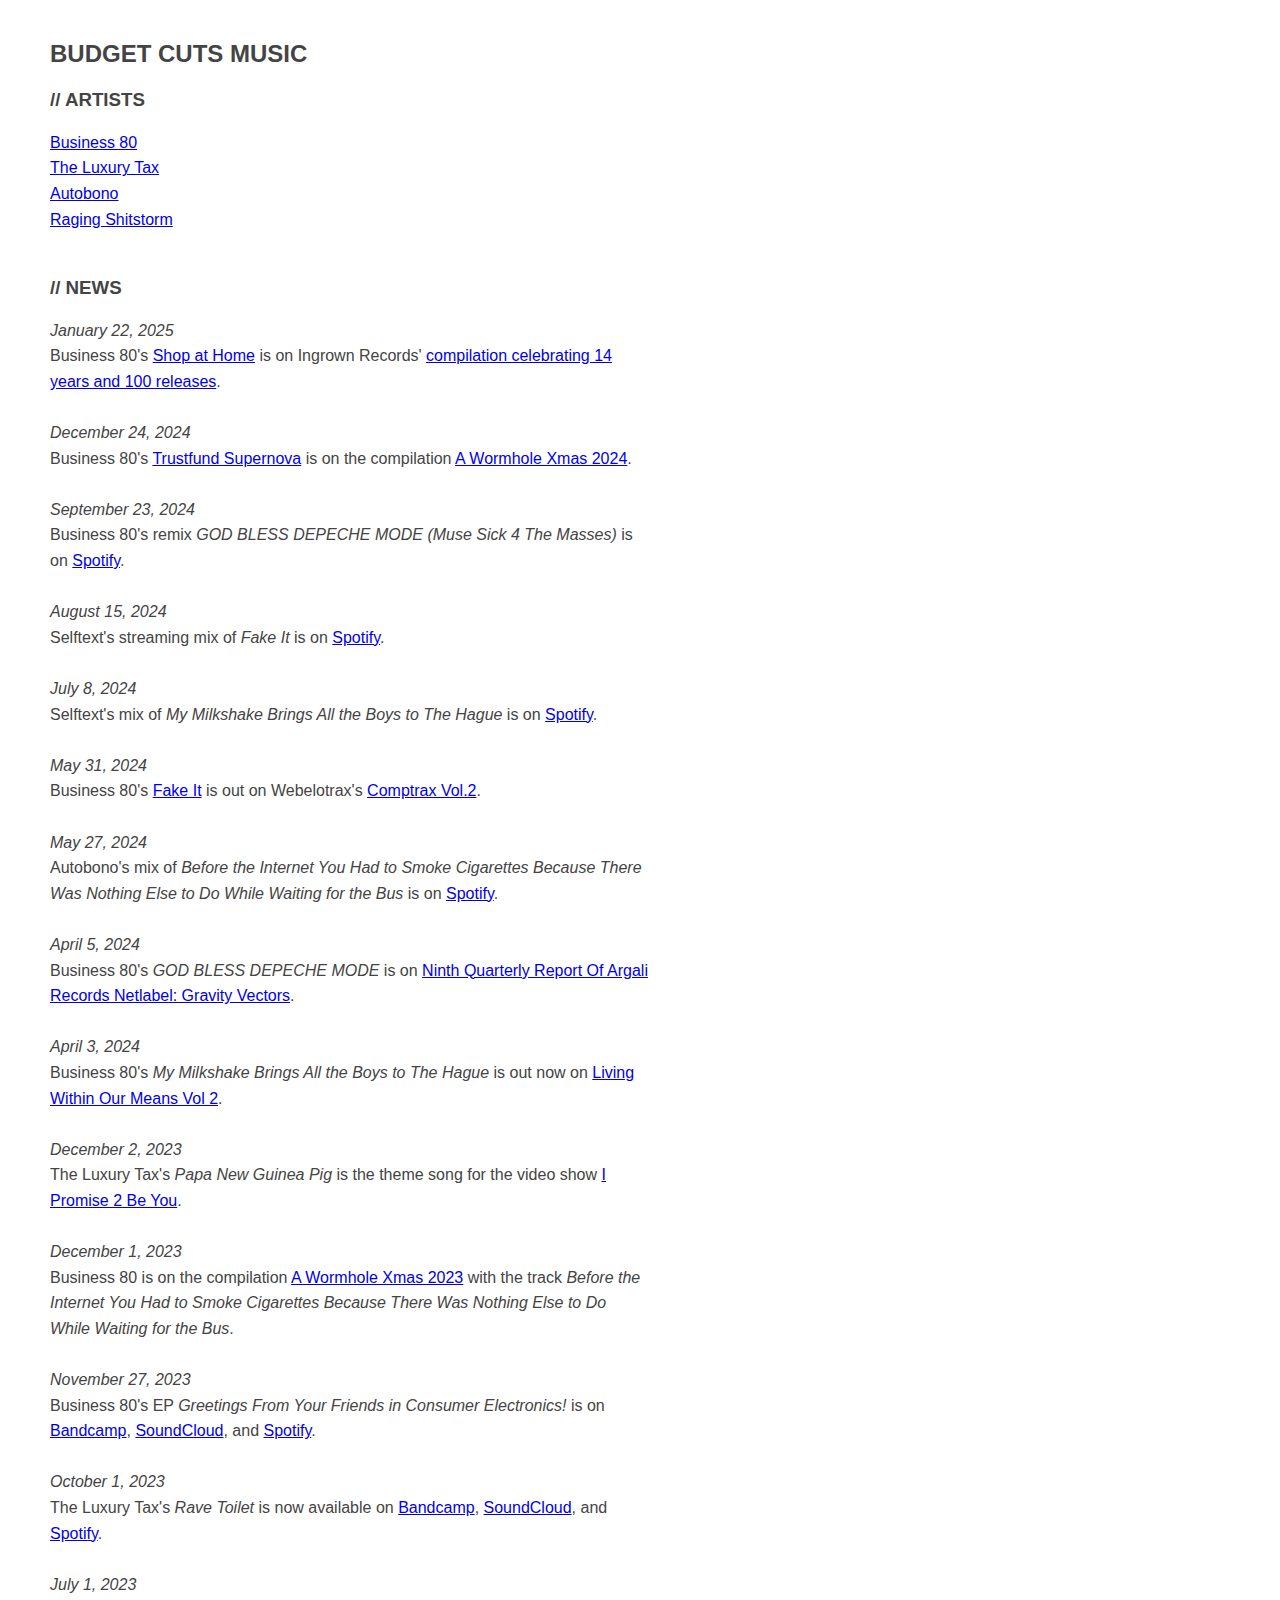
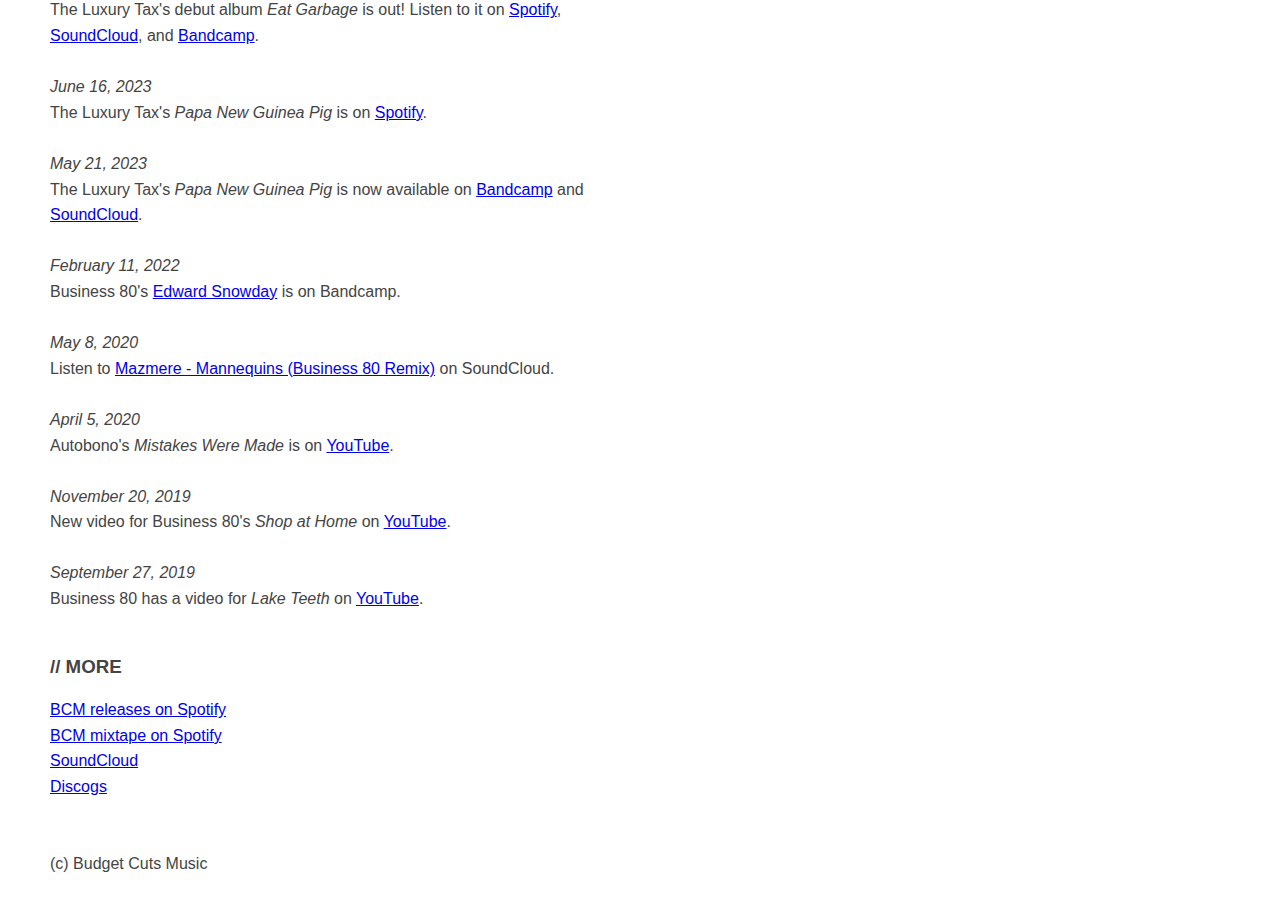
<file: index.html>
<!DOCTYPE html>
<meta charset="utf-8">
<meta name="viewport" content="width=device-width, initial-scale=1">
<title>Budget Cuts Music</title>
<link rel="stylesheet" type="text/css" href="/main.css">
<h2>BUDGET CUTS MUSIC</h2>
<h3>// ARTISTS</h3>
<a href="/business80">Business 80</a><br>
<a href="/theluxurytax">The Luxury Tax</a><br>
<a href="/autobono">Autobono</a><br>
<a href="/ragingshitstorm">Raging Shitstorm</a><br>
<br>
<h3>// NEWS</h3>
<i>January 22, 2025</i><br>
Business 80's <a href="https://ingrown.bandcamp.com/track/shop-at-home">Shop at Home</a> is on Ingrown Records' <a href="https://ingrown.bandcamp.com/album/14-years-100-releases-compilation">compilation celebrating 14 years and 100 releases</a>.<br>
<br>
<i>December 24, 2024</i><br>
Business 80's <a href="https://wormholeworld.bandcamp.com/track/trustfund-supernova">Trustfund Supernova</a> is on the compilation <a href="https://wormholeworld.bandcamp.com/album/a-wormhole-xmas-2024-2">A Wormhole Xmas 2024</a>.<br>
<br>
<i>September 23, 2024</i><br>
Business 80's remix <i>GOD BLESS DEPECHE MODE (Muse Sick 4 The Masses)</i> is on <a href="https://open.spotify.com/album/7Fm9OheVgWkA5U4i6CqaiT">Spotify</a>.<br>
<br>
<i>August 15, 2024</i><br>
Selftext's streaming mix of <i>Fake It</i> is on <a href="https://open.spotify.com/album/2CPIziu0xzlhS1e3qEgaJm">Spotify</a>.<br>
<br>
<i>July 8, 2024</i><br>
Selftext's mix of <i>My Milkshake Brings All the Boys to The Hague</i> is on <a href="https://open.spotify.com/album/6xw6vx1A415skmhHERLVJY">Spotify</a>.<br>
<br>
<i>May 31, 2024</i><br>
Business 80's <a href="https://webelotrax.bandcamp.com/track/fake-it">Fake It</a> is out on Webelotrax's <a href="https://webelotrax.bandcamp.com/album/comptrax-vol-2">Comptrax Vol.2</a>.<br>
<br>
<i>May 27, 2024</i><br>
Autobono's mix of <i>Before the Internet You Had to Smoke Cigarettes Because There Was Nothing Else to Do While Waiting for the Bus</i> is on <a href="https://open.spotify.com/album/49PPxY9gnVxCyCOZCHS3dY?si=xfwcrEtJShe0EH_z8eRSqw">Spotify</a>.<br>
<br>
<i>April 5, 2024</i><br>
Business 80's <i>GOD BLESS DEPECHE MODE</i> is on <a href="https://argalirecordsnetlabel.bandcamp.com/track/god-bless-depeche-mode">Ninth Quarterly Report Of Argali Records Netlabel: Gravity Vectors</a>.<br>
<br>
<i>April 3, 2024</i><br>
Business 80's <i>My Milkshake Brings All the Boys to The Hague</i> is out now on <a href="https://meansmag.bandcamp.com/track/business-80-my-milkshake-brings-all-the-boys-to-the-hague">Living Within Our Means Vol 2</a>.<br>
<br>
<i>December 2, 2023</i><br>
The Luxury Tax's <i>Papa New Guinea Pig</i> is the theme song for the video show <a href="https://ipromise2beyou.com">I Promise 2 Be You</a>.<br>
<br>
<i>December 1, 2023</i><br>
Business 80 is on the compilation <a href="https://wormholeworld.bandcamp.com/track/before-the-internet-you-had-to-smoke-cigarettes-because-there-was-nothing-else-to-do-while-waiting-for-the-bus">A Wormhole Xmas 2023</a> with the track <i>Before the Internet You Had to Smoke Cigarettes Because There Was Nothing Else to Do While Waiting for the Bus</i>.<br>
<br>
<i>November 27, 2023</i><br>
Business 80's EP <i>Greetings From Your Friends in Consumer Electronics!</i> is on <a href="https://business80.bandcamp.com/album/greetings-from-your-friends-in-consumer-electronics">Bandcamp</a>, <a href="https://soundcloud.com/business80/sets/greetings-from-your-friends-in-consumer-electronics">SoundCloud</a>, and <a href="https://open.spotify.com/album/5zg2L4mCpxEO1bXY6lqSVe?si=mjaoI3JfQgiOh69EItonsw">Spotify</a>.<br>
<br>
<i>October 1, 2023</i><br>
The Luxury Tax's <i>Rave Toilet</i> is now available on <a href="https://theluxurytax.bandcamp.com/track/rave-toilet">Bandcamp</a>, <a href="https://soundcloud.com/the-luxury-tax/rave-toilet">SoundCloud</a>, and <a href="https://open.spotify.com/track/3r0O2flwXHMeVLt5531Kqj">Spotify</a>.<br>
<br>
<i>July 1, 2023</i><br>
The Luxury Tax's debut album <i>Eat Garbage</i> is out! Listen to it on <a href="https://open.spotify.com/album/78XICYeDVxylGwg5J4kviB?si=14zQHub-Tn-kHlytRiALgQ">Spotify</a>, <a href="https://soundcloud.com/the-luxury-tax/sets/eat-garbage">SoundCloud</a>, and <a href="https://theluxurytax.bandcamp.com/album/eat-garbage">Bandcamp</a>.<br>
<br>
<i>June 16, 2023</i><br>
The Luxury Tax's <i>Papa New Guinea Pig</i> is on <a href="https://open.spotify.com/track/1rVq0N8amYFGlU6O8LFgmV?si=069ba6c2233e4c56">Spotify</a>.<br>
<br>
<i>May 21, 2023</i><br>
The Luxury Tax's <i>Papa New Guinea Pig</i> is now available on <a href="https://theluxurytax.bandcamp.com/track/papa-new-guinea-pig">Bandcamp</a> and <a href="https://soundcloud.com/the-luxury-tax/papa-new-guinea-pig">SoundCloud</a>.<br>
<br>
<i>February 11, 2022</i><br>
Business 80's <a href="https://business80.bandcamp.com/track/edward-snowday">Edward Snowday</a> is on Bandcamp.<br>
<br>
<i>May 8, 2020</i><br>
Listen to <a href="https://soundcloud.com/user-190247580/mannequins-business-80-remix">Mazmere - Mannequins (Business 80 Remix)</a> on SoundCloud.<br>
<br>
<i>April 5, 2020</i><br>
Autobono's <i>Mistakes Were Made</i> is on <a href="https://youtu.be/wZWXtI7EIoI">YouTube</a>.<br>
<br>
<i>November 20, 2019</i><br>
New video for Business 80's <i>Shop at Home</i> on <a href="https://youtu.be/0NxybbkaZv0">YouTube</a>.<br>
<br>
<i>September 27, 2019</i><br>
Business 80 has a video for <i>Lake Teeth</i> on <a href="https://youtu.be/uNdRgM4joVc">YouTube</a>.<br>
<br>
<h3>// MORE</h3>
<a href="https://open.spotify.com/playlist/6pTfAjzXWvuFvV7G93jfln">BCM releases on Spotify</a><br>
<a href="https://open.spotify.com/playlist/7IvqrttZzcyTFrSWnlLFwT">BCM mixtape on Spotify</a><br>
<a href="https://soundcloud.com/budget-cuts-music">SoundCloud</a><br>
<a href="https://www.discogs.com/label/34709-Budget-Cuts-Music">Discogs</a><br>
<br>
<br>
(c) Budget Cuts Music
</file>
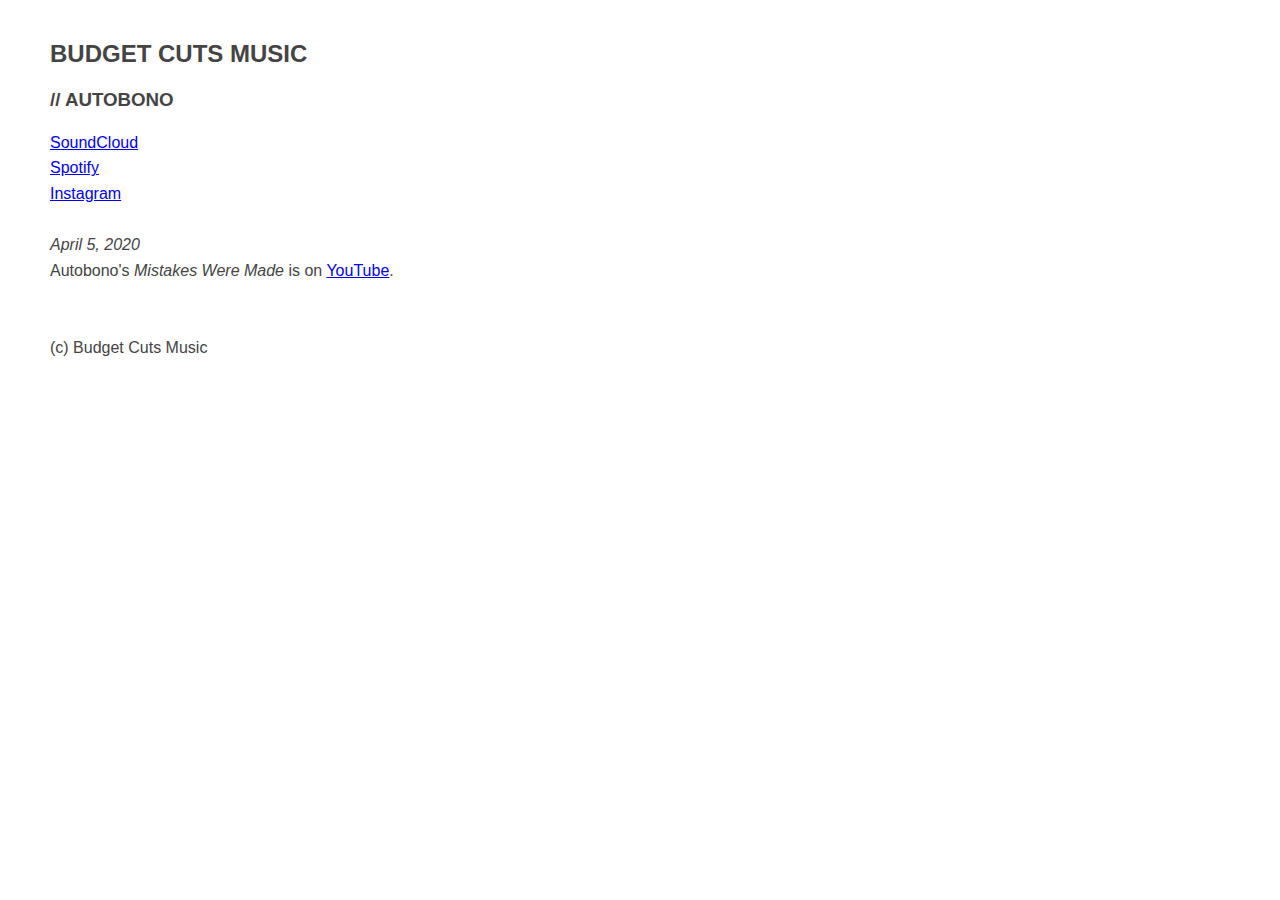
<file: autobono.html>
<!DOCTYPE html>
<meta charset="utf-8">
<meta name="viewport" content="width=device-width, initial-scale=1">
<title>Autobono - Budget Cuts Music</title>
<link rel="stylesheet" type="text/css" href="/main.css">
<h2><a href="/" style="text-decoration: none; color: inherit">BUDGET CUTS MUSIC</a></h2>
<h3>// AUTOBONO</h3>
<a href="https://soundcloud.com/autobono">SoundCloud</a><br>
<a href="https://open.spotify.com/artist/7wzdzGLjMObL3CJ7P0kC4g">Spotify</a><br>
<a href="https://www.instagram.com/a_u_t_o_b_o_n_o/">Instagram</a><br>
<br>
<i>April 5, 2020</i><br>
Autobono's <i>Mistakes Were Made</i> is on <a href="https://youtu.be/wZWXtI7EIoI">YouTube</a>.<br>
<br>
<br>
(c) Budget Cuts Music
</file>
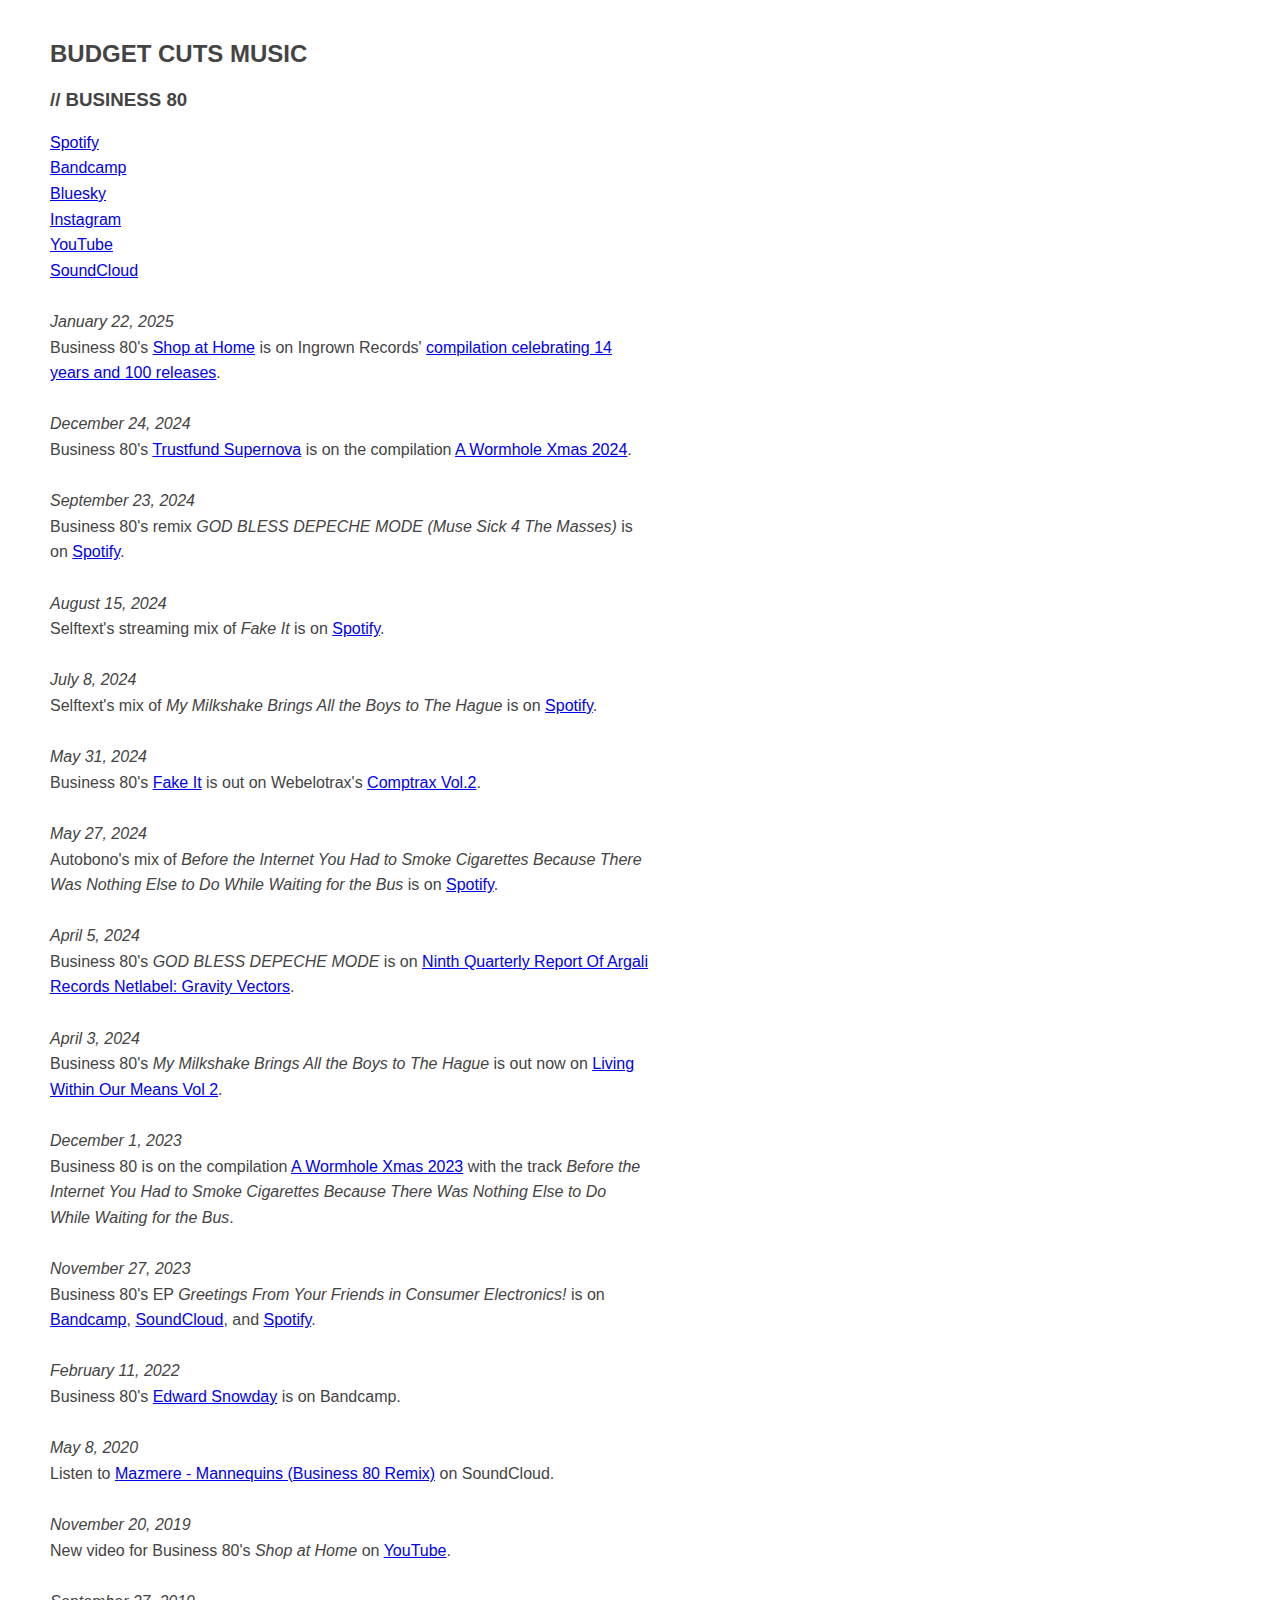
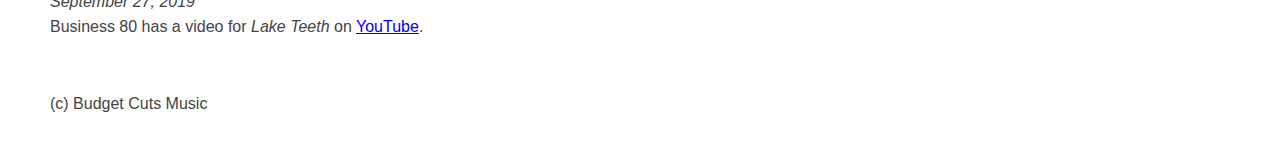
<file: business80.html>
<!DOCTYPE html>
<meta charset="utf-8">
<meta name="viewport" content="width=device-width, initial-scale=1">
<title>Business 80 - Budget Cuts Music</title>
<link rel="stylesheet" type="text/css" href="/main.css">
<h2><a href="/" style="text-decoration: none; color: inherit">BUDGET CUTS MUSIC</a></h2>
<h3>// BUSINESS 80</h3>
<a href="https://open.spotify.com/artist/4BsguWL877QBxHl9nxM1dK">Spotify</a><br>
<a href="https://business80.bandcamp.com">Bandcamp</a><br>
<a href="https://bsky.app/profile/business80.bsky.social">Bluesky</a><br>
<a href="https://www.instagram.com/_business_80_/">Instagram</a><br>
<a href="https://www.youtube.com/channel/UCrAdd6nDZ2T79_CGmOTcsYQ/">YouTube</a><br>
<a href="https://soundcloud.com/business80">SoundCloud</a><br>
<br>
<i>January 22, 2025</i><br>
Business 80's <a href="https://ingrown.bandcamp.com/track/shop-at-home">Shop at Home</a> is on Ingrown Records' <a href="https://ingrown.bandcamp.com/album/14-years-100-releases-compilation">compilation celebrating 14 years and 100 releases</a>.<br>
<br>
<i>December 24, 2024</i><br>
Business 80's <a href="https://wormholeworld.bandcamp.com/track/trustfund-supernova">Trustfund Supernova</a> is on the compilation <a href="https://wormholeworld.bandcamp.com/album/a-wormhole-xmas-2024-2">A Wormhole Xmas 2024</a>.<br>
<br>
<i>September 23, 2024</i><br>
Business 80's remix <i>GOD BLESS DEPECHE MODE (Muse Sick 4 The Masses)</i> is on <a href="https://open.spotify.com/album/7Fm9OheVgWkA5U4i6CqaiT">Spotify</a>.<br>
<br>
<i>August 15, 2024</i><br>
Selftext's streaming mix of <i>Fake It</i> is on <a href="https://open.spotify.com/album/2CPIziu0xzlhS1e3qEgaJm">Spotify</a>.<br>
<br>
<i>July 8, 2024</i><br>
Selftext's mix of <i>My Milkshake Brings All the Boys to The Hague</i> is on <a href="https://open.spotify.com/album/6xw6vx1A415skmhHERLVJY">Spotify</a>.<br>
<br>
<i>May 31, 2024</i><br>
Business 80's <a href="https://webelotrax.bandcamp.com/track/fake-it">Fake It</a> is out on Webelotrax's <a href="https://webelotrax.bandcamp.com/album/comptrax-vol-2">Comptrax Vol.2</a>.<br>
<br>
<i>May 27, 2024</i><br>
Autobono's mix of <i>Before the Internet You Had to Smoke Cigarettes Because There Was Nothing Else to Do While Waiting for the Bus</i> is on <a href="https://open.spotify.com/album/49PPxY9gnVxCyCOZCHS3dY?si=xfwcrEtJShe0EH_z8eRSqw">Spotify</a>.<br>
<br>
<i>April 5, 2024</i><br>
Business 80's <i>GOD BLESS DEPECHE MODE</i> is on <a href="https://argalirecordsnetlabel.bandcamp.com/track/god-bless-depeche-mode">Ninth Quarterly Report Of Argali Records Netlabel: Gravity Vectors</a>.<br>
<br>
<i>April 3, 2024</i><br>
Business 80's <i>My Milkshake Brings All the Boys to The Hague</i> is out now on <a href="https://meansmag.bandcamp.com/track/business-80-my-milkshake-brings-all-the-boys-to-the-hague">Living Within Our Means Vol 2</a>.<br>
<br>
<i>December 1, 2023</i><br>
Business 80 is on the compilation <a href="https://wormholeworld.bandcamp.com/track/before-the-internet-you-had-to-smoke-cigarettes-because-there-was-nothing-else-to-do-while-waiting-for-the-bus">A Wormhole Xmas 2023</a> with the track <i>Before the Internet You Had to Smoke Cigarettes Because There Was Nothing Else to Do While Waiting for the Bus</i>.<br>
<br>
<i>November 27, 2023</i><br>
Business 80's EP <i>Greetings From Your Friends in Consumer Electronics!</i> is on <a href="https://business80.bandcamp.com/album/greetings-from-your-friends-in-consumer-electronics">Bandcamp</a>, <a href="https://soundcloud.com/business80/sets/greetings-from-your-friends-in-consumer-electronics">SoundCloud</a>, and <a href="https://open.spotify.com/album/5zg2L4mCpxEO1bXY6lqSVe?si=mjaoI3JfQgiOh69EItonsw">Spotify</a>.<br>
<br>
<i>February 11, 2022</i><br>
Business 80's <a href="https://business80.bandcamp.com/track/edward-snowday">Edward Snowday</a> is on Bandcamp.<br>
<br>
<i>May 8, 2020</i><br>
Listen to <a href="https://soundcloud.com/user-190247580/mannequins-business-80-remix">Mazmere - Mannequins (Business 80 Remix)</a> on SoundCloud.<br>
<br>
<i>November 20, 2019</i><br>
New video for Business 80's <i>Shop at Home</i> on <a href="https://youtu.be/0NxybbkaZv0">YouTube</a>.<br>
<br>
<i>September 27, 2019</i><br>
Business 80 has a video for <i>Lake Teeth</i> on <a href="https://youtu.be/uNdRgM4joVc">YouTube</a>.<br>
<br>
<br>
(c) Budget Cuts Music
</file>
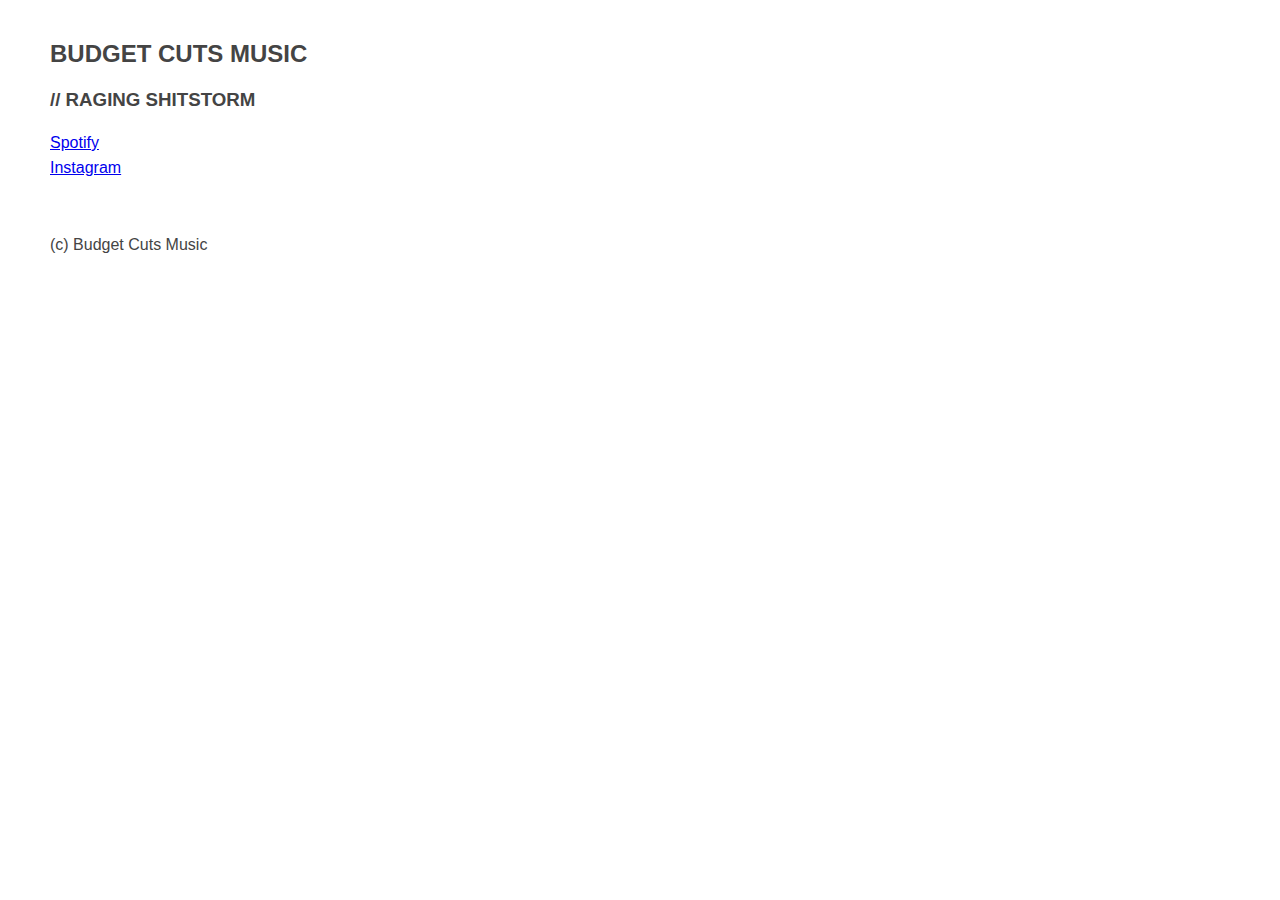
<file: ragingshitstorm.html>
<!DOCTYPE html>
<meta charset="utf-8">
<meta name="viewport" content="width=device-width, initial-scale=1">
<title>Raging Shitstorm - Budget Cuts Music</title>
<link rel="stylesheet" type="text/css" href="/main.css">
<h2><a href="/" style="text-decoration: none; color: inherit">BUDGET CUTS MUSIC</a></h2>
<h3>// RAGING SHITSTORM</h3>
<a href="https://open.spotify.com/artist/5YKsDBwU79jKirpUaLEvNj">Spotify</a><br>
<a href="https://www.instagram.com/raging_shitstorm/">Instagram</a><br>
<br>
<br>
(c) Budget Cuts Music
</file>
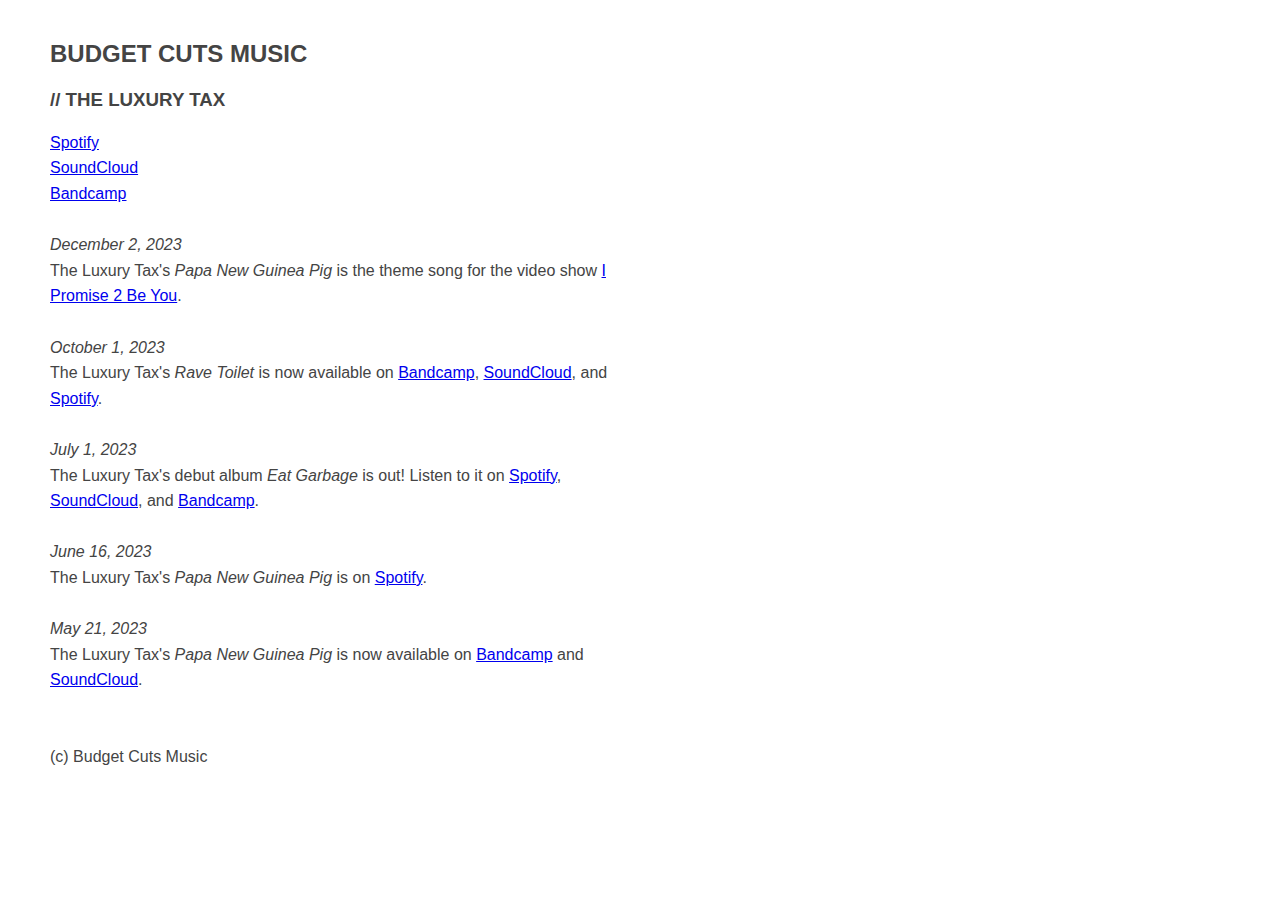
<file: theluxurytax.html>
<!DOCTYPE html>
<meta charset="utf-8">
<meta name="viewport" content="width=device-width, initial-scale=1">
<title>The Luxury Tax - Budget Cuts Music</title>
<link rel="stylesheet" type="text/css" href="/main.css">
<h2><a href="/" style="text-decoration: none; color: inherit">BUDGET CUTS MUSIC</a></h2>
<h3>// THE LUXURY TAX</h3>
<a href="https://open.spotify.com/artist/6E0HcZv7FwiITD2WhZmdnE?si=-wzA0hp8SDqfNUaM6Pn3hw">Spotify</a><br>
<a href="https://soundcloud.com/the-luxury-tax">SoundCloud</a><br>
<a href="https://theluxurytax.bandcamp.com">Bandcamp</a><br>
<br>
<i>December 2, 2023</i><br>
The Luxury Tax's <i>Papa New Guinea Pig</i> is the theme song for the video show <a href="https://ipromise2beyou.com">I Promise 2 Be You</a>.<br>
<br>
<i>October 1, 2023</i><br>
The Luxury Tax's <i>Rave Toilet</i> is now available on <a href="https://theluxurytax.bandcamp.com/track/rave-toilet">Bandcamp</a>, <a href="https://soundcloud.com/the-luxury-tax/rave-toilet">SoundCloud</a>, and <a href="https://open.spotify.com/track/3r0O2flwXHMeVLt5531Kqj">Spotify</a>.<br>
<br>
<i>July 1, 2023</i><br>
The Luxury Tax's debut album <i>Eat Garbage</i> is out! Listen to it on <a href="https://open.spotify.com/album/78XICYeDVxylGwg5J4kviB?si=14zQHub-Tn-kHlytRiALgQ">Spotify</a>, <a href="https://soundcloud.com/the-luxury-tax/sets/eat-garbage">SoundCloud</a>, and <a href="https://theluxurytax.bandcamp.com/album/eat-garbage">Bandcamp</a>.<br>
<br>
<i>June 16, 2023</i><br>
The Luxury Tax's <i>Papa New Guinea Pig</i> is on <a href="https://open.spotify.com/track/1rVq0N8amYFGlU6O8LFgmV?si=069ba6c2233e4c56">Spotify</a>.<br>
<br>
<i>May 21, 2023</i><br>
The Luxury Tax's <i>Papa New Guinea Pig</i> is now available on <a href="https://theluxurytax.bandcamp.com/track/papa-new-guinea-pig">Bandcamp</a> and <a href="https://soundcloud.com/the-luxury-tax/papa-new-guinea-pig">SoundCloud</a>.<br>
<br>
<br>
(c) Budget Cuts Music
</file>
<file: main.css>
body{
  margin:40px;
  max-width:600px;
  line-height:1.6;
  font-family: "HelveticaNeue-Light", "Helvetica Neue Light", "Helvetica Neue", Helvetica, Arial, "Lucida Grande", sans-serif;
  font-size:16px;
  color:#444;
  padding:0 10px
}
h1,h2,h3{
  line-height:1.2
}
</file>
